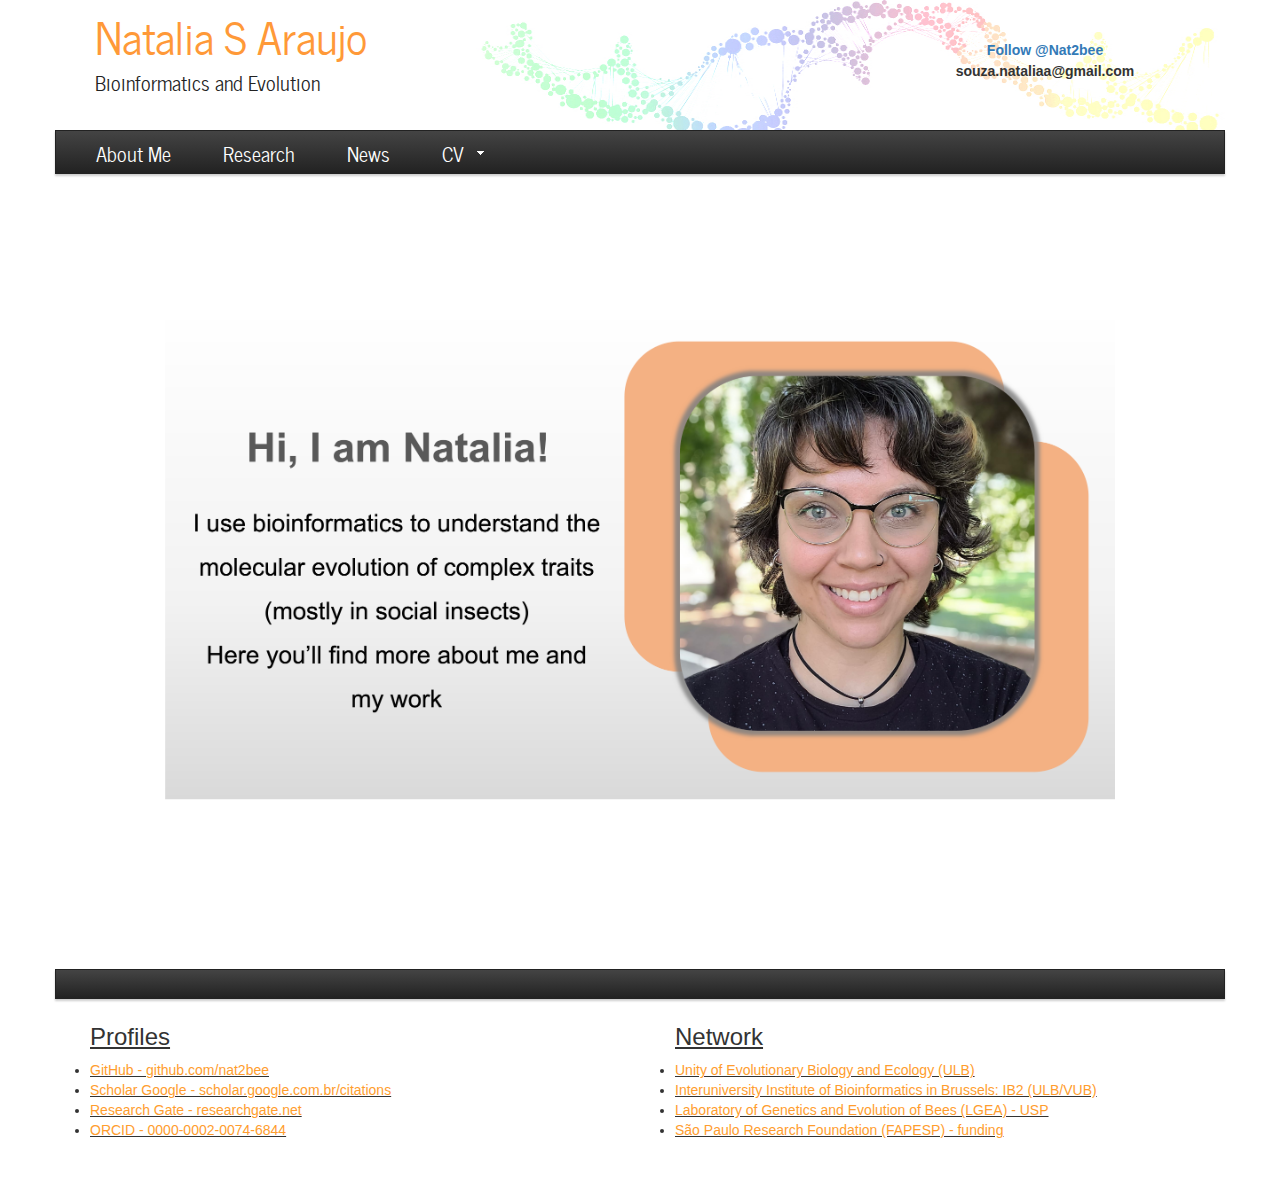
<file: index.html>
<!DOCTYPE HTML>
<html>

<head>
  <script id="Cookiebot" src="https://consent.cookiebot.com/uc.js" data-cbid="803f9555-63e7-4108-b6b6-ef1d50db16c7" data-blockingmode="auto" type="text/javascript"></script>
  <title>Natalia de Souza Araujo</title>
  <meta name="Natalia de Souza Araujo" content="Bioinformatics, molecular biology and evolution of eusocial insects" />
  <meta name="keywords" content="bee, behavior, social, transcriptome, eussocial" />
  <meta http-equiv="content-type" content="text/html; charset=UTF-8" />
  <link rel="stylesheet" type="text/css" href="css/style.css" />
  <link rel="stylesheet" href="https://maxcdn.bootstrapcdn.com/bootstrap/3.3.6/css/bootstrap.min.css"/>
  <!-- modernizr enables HTML5 elements and feature detects -->
  <script type="text/javascript" src="js/modernizr-1.5.min.js"></script>
</head>

<body>

<header class="container">
 <div class="row">
  <div class="col-sm-8">
   <div id="logo">
    <div id="logo_text">
     <!-- class="logo_colour", allows you to change the colour of the text -->
      <h1><a href="index.html"><span class="logo_colour">Natalia S Araujo</span></a></h1> 
     <h2>Bioinformatics and Evolution</h2>
    </div>
   </div>
  </div>
 <div class="row text-right">
  <div class="row center">
   <div id="contact">
   <a href="https://twitter.com/Nat2bee" class="twitter-follow-button" data-show-count="false" data-text-color="#ff9d2e" data-button="grey">Follow @Nat2bee</a> <script>!function(d,s,id){var js,fjs=d.getElementsByTagName(s)[0],p=/^http:/.test(d.location)?'http':'https';if(!d.getElementById(id)){js=d.createElement(s);js.id=id;js.src=p+'://platform.twitter.com/widgets.js';fjs.parentNode.insertBefore(js,fjs);}}(document, 'script', 'twitter-wjs');</script>
     <!-- <li class="col-sm-1"><img width="20" height="20" src="images/mail.png"/></li> -->
     <p>souza.nataliaa&commat;gmail.com</p>
  </div> 
 </div> 
</div>
</div>
<div class="row">
 <nav class="col-sm-12">
  <ul class="sf-menu" id="nav">
   <li><a href="about.html">About Me</a></li>
   <li><a href="research.html">Research</a></li>
   <li><a href="news.html">News</a></li>
   <li><a href="#">CV</a>
    <ul>
     <li><a href="cv_NataliaAraujo.pdf">English</a></li>
     <li><a href="http://lattes.cnpq.br/8795036251112121">Português</a></li>
    </ul>
   </li>
  </ul>
 </nav>
</div>
</header>

<section class="container">
 <div class="col-sm-12">
  <div class="gallery">
    <p style="text-align:center;"><img width="950" height="720" src="images/page_cover.png" /></p>
   </div>
 </div>
</section>

<section class="container">
 <div class="row">
<h4> </h4>
<footer class="container">
</footer>
</div>
</section>


<section class="container">
  <div class="row">
   <div class="col-sm-6"> 
    <div id="link">
     <h3><u>Profiles</u></h3>
     <u class="text-left">
      <li class="text-nowrap"><a href="https://github.com/nat2bee" style="color: #ff9d2e">GitHub - github.com/nat2bee</a></li>
      <li class="text-nowrap"><a href="https://scholar.google.com.br/citations?user=CRIrAo0AAAAJ&hl=pt-BR" style="color: #ff9d2e">Scholar Google - scholar.google.com.br/citations</a></li>
      <li class="text-nowrap"><a href="https://www.researchgate.net/profile/Natalia_Araujo8" style="color: #ff9d2e">Research Gate - researchgate.net</a></li>
      <li class="text-nowrap"><a href="http://orcid.org/0000-0002-0074-6844" style="color: #ff9d2e">ORCID - 0000-0002-0074-6844</a></li>
     </u>
    </div>
   </div>
   <div class="col-sm-6"> 
    <div id="link">
     <h3><u>Network</u></h3>
     <u class="text-left">
      <li class="text-nowrap"><a href="http://ebe.ulb.ac.be/ebe/Araujo.html" style="color: #ff9d2e">Unity of Evolutionary Biology and Ecology (ULB)</a></li>
      <li class="text-nowrap"><a href="https://ibsquare.be" style="color: #ff9d2e">Interuniversity Institute of Bioinformatics in Brussels: IB2 (ULB/VUB)</a></li>
      <li class="text-nowrap"><a href="http://www.ib.usp.br/~lgea/" style="color: #ff9d2e">Laboratory of Genetics and Evolution of Bees (LGEA) - USP</a></li>
      <li class="text-nowrap"><a href="http://www.bv.fapesp.br/en/pesquisador/320532/natalia-de-souza-araujo/" style="color: #ff9d2e">São Paulo Research Foundation (FAPESP) - funding</a></li>
     </u>
    </div>
   </div>
 </div>
</section>
    

    
  
<p>&nbsp;</p>
<!-- javascript at the bottom for fast page loading -->
<script type="text/javascript" src="js/jquery.js"></script>
<script type="text/javascript" src="js/jquery.easing-sooper.js"></script>
<script type="text/javascript" src="js/jquery.sooperfish.js"></script>
<script type="text/javascript" src="js/image_fade.js"></script>
<script type="text/javascript">
$(document).ready(function() {
    $('ul.sf-menu').sooperfish();
});
</script>
</body>
</html>
</file>
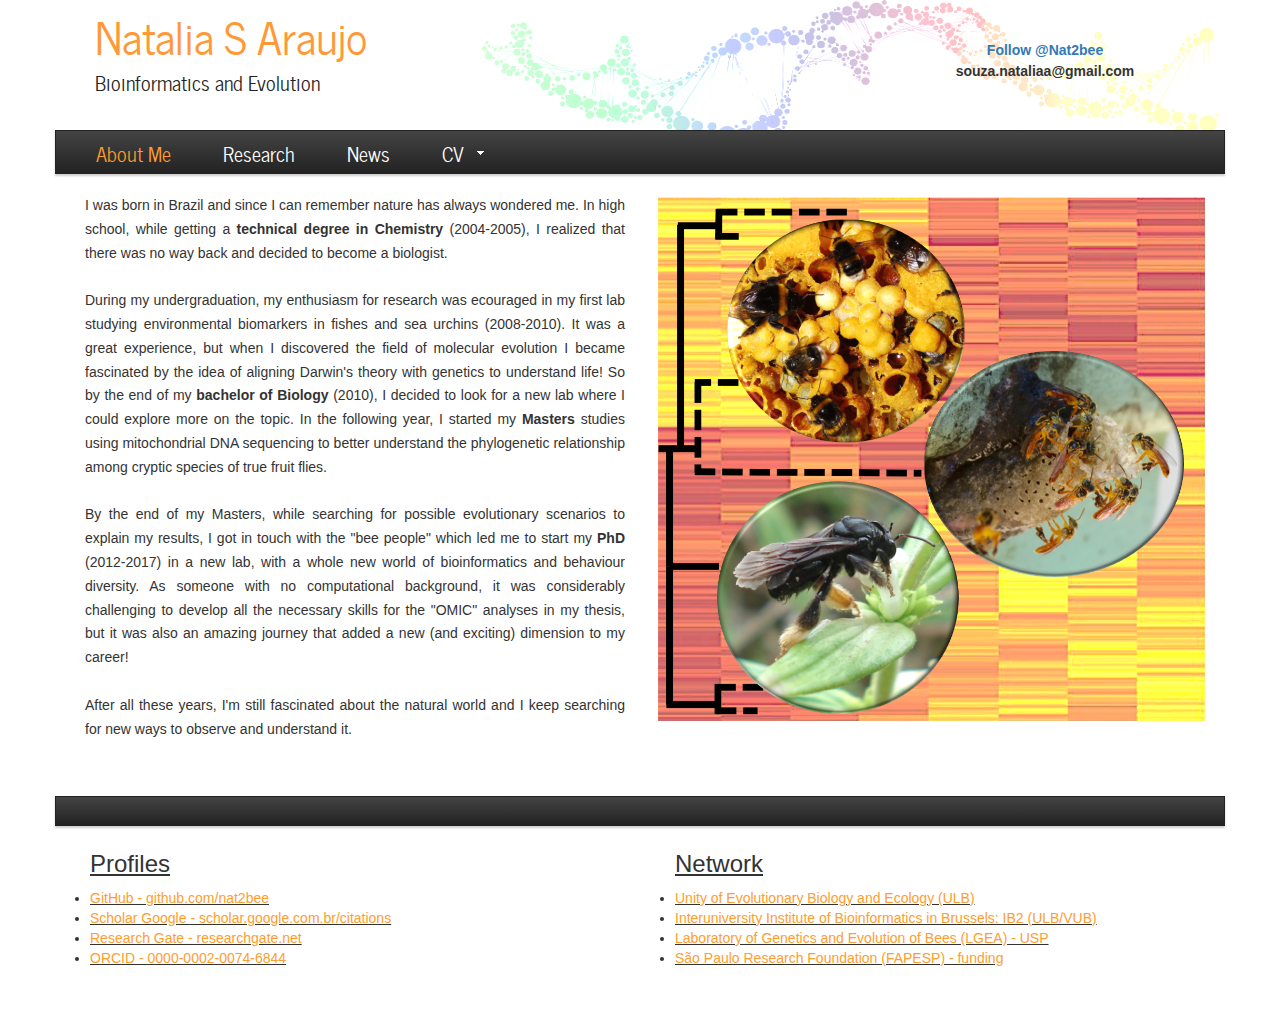
<file: about.html>
<!DOCTYPE HTML>
<html>

<head>
  <script id="Cookiebot" src="https://consent.cookiebot.com/uc.js" data-cbid="803f9555-63e7-4108-b6b6-ef1d50db16c7" data-blockingmode="auto" type="text/javascript"></script>
  <title>Natalia de Souza Araujo</title>
  <meta name="Natalia de Souza Araujo" content="Bioinformatics, molecular biology and evolution of eusocial insects" />
  <meta name="keywords" content="bee, behavior, social, transcriptome, eussocial" />
  <meta http-equiv="content-type" content="text/html; charset=UTF-8" />
  <link rel="stylesheet" type="text/css" href="css/style.css" />
  <link rel="stylesheet" href="https://maxcdn.bootstrapcdn.com/bootstrap/3.3.6/css/bootstrap.min.css"/>
  <!-- modernizr enables HTML5 elements and feature detects -->
  <script type="text/javascript" src="js/modernizr-1.5.min.js"></script>
</head>

<body>

<header class="container">
 <div class="row">
  <div class="col-sm-8">
   <div id="logo">
    <div id="logo_text">
     <!-- class="logo_colour", allows you to change the colour of the text -->
     <h1><a href="index.html"><span class="logo_colour">Natalia S Araujo</span></a></h1> 
     <h2>Bioinformatics and Evolution</h2>
    </div>
   </div>
  </div>
 <div class="row text-right">
  <div class="row center">
   <div id="contact">
   <a href="https://twitter.com/Nat2bee" class="twitter-follow-button" data-show-count="false" data-text-color="#ff9d2e" data-button="grey">Follow @Nat2bee</a> <script>!function(d,s,id){var js,fjs=d.getElementsByTagName(s)[0],p=/^http:/.test(d.location)?'http':'https';if(!d.getElementById(id)){js=d.createElement(s);js.id=id;js.src=p+'://platform.twitter.com/widgets.js';fjs.parentNode.insertBefore(js,fjs);}}(document, 'script', 'twitter-wjs');</script>
     <!-- <li class="col-sm-1"><img width="20" height="20" src="images/mail.png"/></li> -->
     <p>souza.nataliaa&commat;gmail.com</p>
  </div> 
 </div> 
</div>
</div>
<div class="row">
 <nav class="col-sm-12">
  <ul class="sf-menu" id="nav">
   <li class="selected"><a href="about.html">About Me</a></li>
   <li><a href="research.html">Research</a></li>
   <li><a href="news.html">News</a></li>
   <li><a href="#">CV</a>
    <ul>
     <li><a href="cv_NataliaAraujo.pdf">English</a></li>
     <li><a href="http://lattes.cnpq.br/8795036251112121">Português</a></li>
    </ul>
   </li>
  </ul>
 </nav>
</div>
</header>

<section class="container">
 <div class="col-sm-6">
  <p class="text-justify">I was born in Brazil and since I can remember nature has always wondered me. In high school, while getting a <b>technical degree in Chemistry</b> (2004-2005), I realized that there was no way back and decided to become a biologist. <br /><br />During my undergraduation, my enthusiasm for research was ecouraged in my first lab studying environmental biomarkers in fishes and sea urchins (2008-2010). It was a great experience, but when I discovered the field of molecular evolution I became fascinated by the idea of aligning Darwin's theory with genetics to understand life! So by the end of my <b>bachelor of Biology</b> (2010), I decided to look for a new lab where I could explore more on the topic. In the following year, I started my <b>Masters</b> studies using mitochondrial DNA sequencing to better understand the phylogenetic relationship among cryptic species of true fruit flies. <br /><br />By the end of my Masters, while searching for possible evolutionary scenarios to explain my results, I got in touch with the "bee people" which led me to start my <b>PhD</b> (2012-2017) in a new lab, with a whole new world of bioinformatics and behaviour diversity.  As someone with no computational background, it was considerably challenging to develop all the necessary skills for the "OMIC" analyses in my thesis, but it was also an amazing journey that added a new (and exciting) dimension to my career!<br /><br />After all these years, I'm still fascinated about the natural world and I keep searching for new ways to observe and understand it.</p>
 </div>   
 <div class="col-sm-6">  
  <div class="gallery"><img width="550" height="530" src="images/Picture1.png" /></div>
 </div>
</section>

<section class="container">
 <div class="row">
<h4> </h4>
<footer class="container">
</footer>
</div>
</section>


<section class="container">
  <div class="row">
   <div class="col-sm-6"> 
    <div id="link">
     <h3><u>Profiles</u></h3>
     <u class="text-left">
      <li class="text-nowrap"><a href="https://github.com/nat2bee" style="color: #ff9d2e">GitHub - github.com/nat2bee</a></li>
      <li class="text-nowrap"><a href="https://scholar.google.com.br/citations?user=CRIrAo0AAAAJ&hl=pt-BR" style="color: #ff9d2e">Scholar Google - scholar.google.com.br/citations</a></li>
      <li class="text-nowrap"><a href="https://www.researchgate.net/profile/Natalia_Araujo8" style="color: #ff9d2e">Research Gate - researchgate.net</a></li>
      <li class="text-nowrap"><a href="http://orcid.org/0000-0002-0074-6844" style="color: #ff9d2e">ORCID - 0000-0002-0074-6844</a></li>
     </u>
    </div>
   </div>
   <div class="col-sm-6"> 
    <div id="link">
     <h3><u>Network</u></h3>
     <u class="text-left">
      <li class="text-nowrap"><a href="http://ebe.ulb.ac.be/ebe/Araujo.html" style="color: #ff9d2e">Unity of Evolutionary Biology and Ecology (ULB)</a></li>
      <li class="text-nowrap"><a href="https://ibsquare.be" style="color: #ff9d2e">Interuniversity Institute of Bioinformatics in Brussels: IB2 (ULB/VUB)</a></li>
      <li class="text-nowrap"><a href="http://www.ib.usp.br/~lgea/" style="color: #ff9d2e">Laboratory of Genetics and Evolution of Bees (LGEA) - USP</a></li>
      <li class="text-nowrap"><a href="http://www.bv.fapesp.br/en/pesquisador/320532/natalia-de-souza-araujo/" style="color: #ff9d2e">São Paulo Research Foundation (FAPESP) - funding</a></li>
     </u>
    </div>
   </div>
 </div>
</section>
    

    
  
<p>&nbsp;</p>
<!-- javascript at the bottom for fast page loading -->
<script type="text/javascript" src="js/jquery.js"></script>
<script type="text/javascript" src="js/jquery.easing-sooper.js"></script>
<script type="text/javascript" src="js/jquery.sooperfish.js"></script>
<script type="text/javascript" src="js/image_fade.js"></script>
<script type="text/javascript">
$(document).ready(function() {
    $('ul.sf-menu').sooperfish();
});
</script>
</body>
</html>
</file>
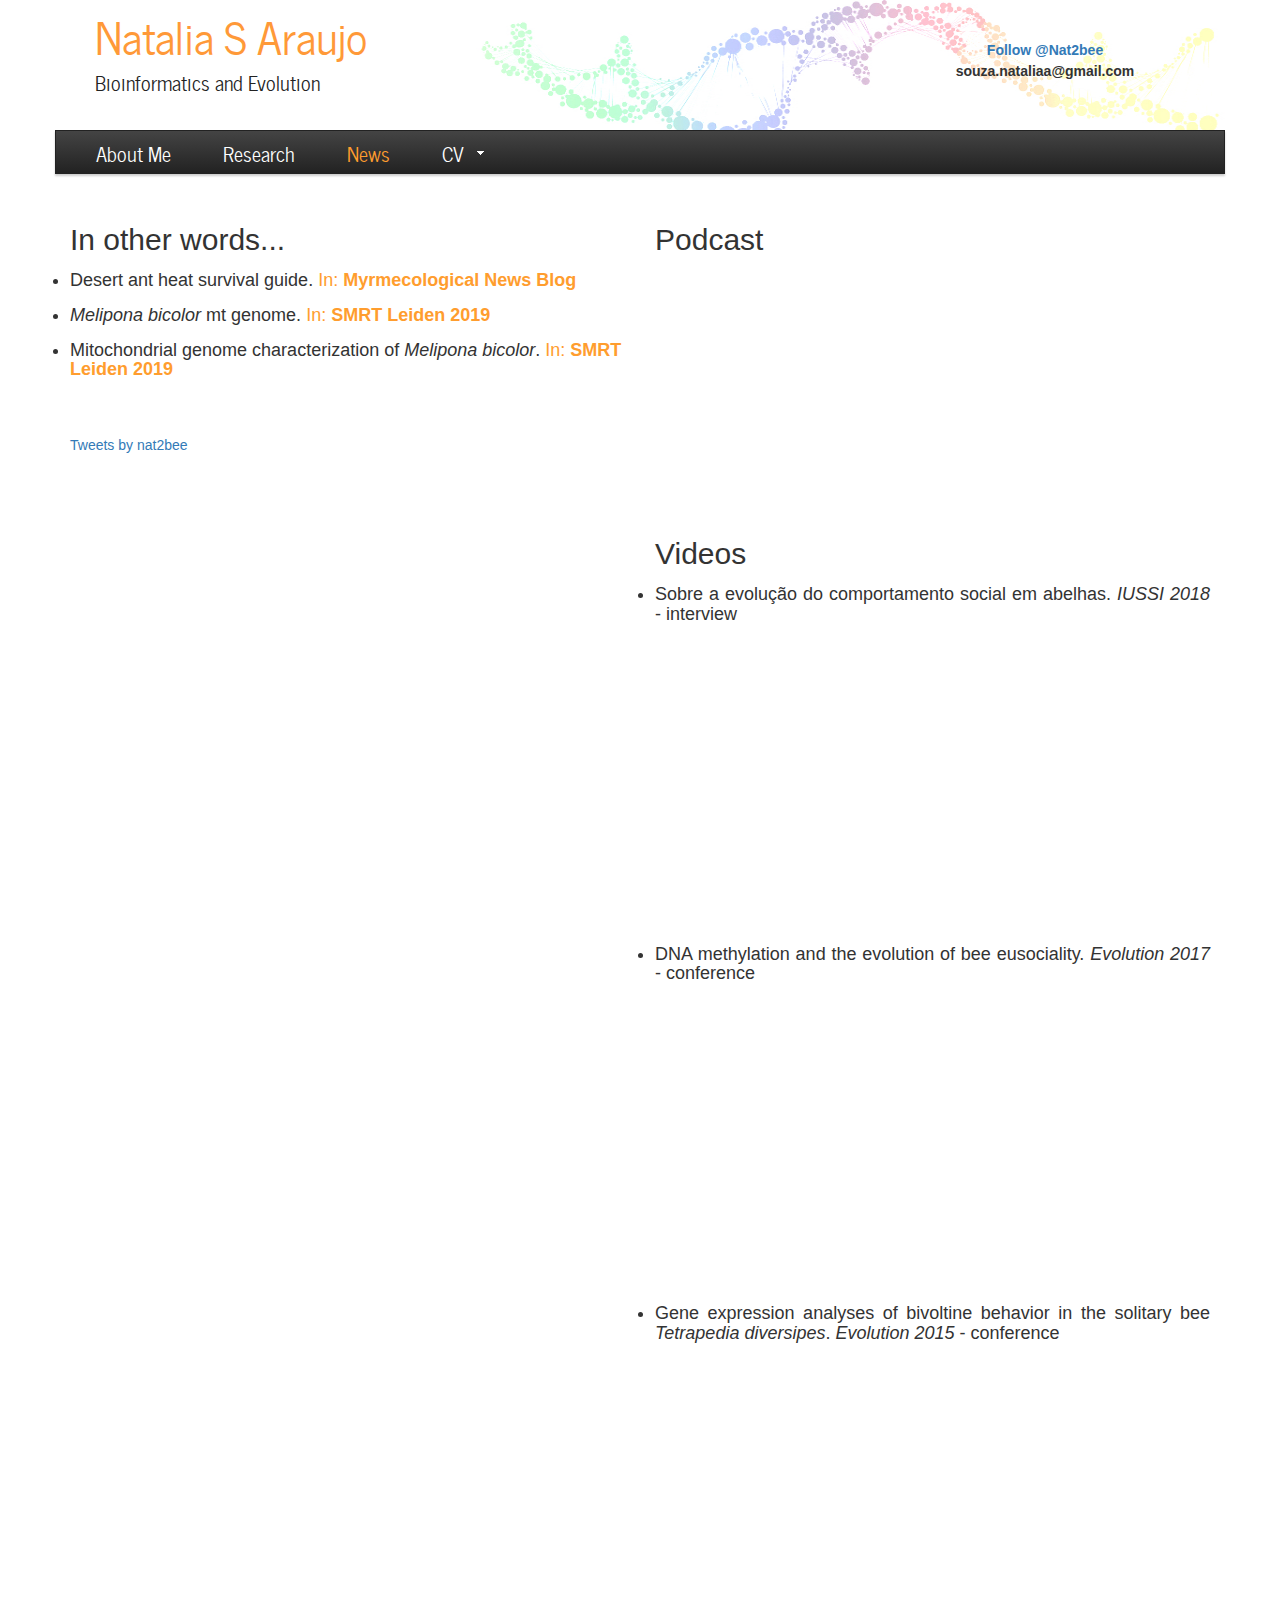
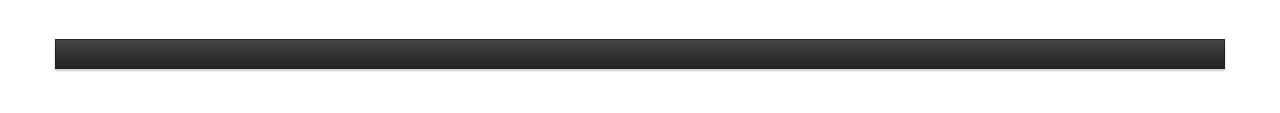
<file: news.html>
<!DOCTYPE HTML>
<html>

<head>
  <script id="Cookiebot" src="https://consent.cookiebot.com/uc.js" data-cbid="803f9555-63e7-4108-b6b6-ef1d50db16c7" data-blockingmode="auto" type="text/javascript"></script>
  <title>Natalia de Souza Araujo</title>
  <meta name="Natalia de Souza Araujo" content="Bioinformatics, molecular biology and evolution of eusocial insects" />
  <meta name="keywords" content="bee, behavior, social, transcriptome, eussocial" />
  <meta http-equiv="content-type" content="text/html; charset=UTF-8" />
  <link rel="stylesheet" type="text/css" href="css/style.css" />
  <link rel="stylesheet" href="https://maxcdn.bootstrapcdn.com/bootstrap/3.3.6/css/bootstrap.min.css"/>
  <!-- modernizr enables HTML5 elements and feature detects -->
  <script type="text/javascript" src="js/modernizr-1.5.min.js"></script>
</head>

<body>

<header class="container">
 <div class="row">
  <div class="col-sm-8">
   <div id="logo">
    <div id="logo_text">
     <!-- class="logo_colour", allows you to change the colour of the text -->
     <h1><a href="index.html"><span class="logo_colour">Natalia S Araujo</span></a></h1> 
     <h2>Bioinformatics and Evolution</h2>
    </div>
   </div>
  </div>
 <div class="row text-right">
  <div class="row center">
   <div id="contact">
   <a href="https://twitter.com/Nat2bee" class="twitter-follow-button" data-show-count="false" data-text-color="#ff9d2e" data-button="grey">Follow @Nat2bee</a> <script>!function(d,s,id){var js,fjs=d.getElementsByTagName(s)[0],p=/^http:/.test(d.location)?'http':'https';if(!d.getElementById(id)){js=d.createElement(s);js.id=id;js.src=p+'://platform.twitter.com/widgets.js';fjs.parentNode.insertBefore(js,fjs);}}(document, 'script', 'twitter-wjs');</script>
    <!-- <li class="col-sm-1"><img width="20" height="20" src="images/mail.png"/></li> -->
     <p>souza.nataliaa&commat;gmail.com</p> 
  </div> 
 </div> 
</div>
</div>
<div class="row">
 <nav class="col-sm-12">
  <ul class="sf-menu" id="nav">
   <li><a href="about.html">About Me</a></li>
   <li><a href="research.html">Research</a></li>
   <li class="selected"><a href="news.html">News</a></li>
   <li><a href="#">CV</a>
    <ul>
     <li><a href="cv_NataliaAraujo.pdf">English</a></li>
     <li><a href="http://lattes.cnpq.br/8795036251112121">Português</a></li>
    </ul>
   </li>
  </ul>
 </nav>
</div>
</header>

<section class="container">
 <div class="row">
 <div class="col-sm-6">
  <h2>In other words...</h2>
   <h4><li class="text-left">Desert ant heat survival guide. <a href="https://blog.myrmecologicalnews.org/2021/01/07/desert-ant-heat-survival-guide/" style="color: #ff9d2e">In: <b>Myrmecological News Blog</b></a></li></h4>
   <h4><li class="text-left"><i>Melipona bicolor</i> mt genome. <a href="https://www.pacb.com/blog/smrt-leiden-2019/" style="color: #ff9d2e">In: <b>SMRT Leiden 2019</b></a></li></h4>
   <h4><li class="text-left">Mitochondrial genome characterization of <i>Melipona bicolor</i>. <a href="https://www.pacb.com/publications/mitochondrial-genome-characterization-of-melipona-bicolor-insights-from-the-control-region-and-gene-expression-data/" style="color: #ff9d2e">In: <b>SMRT Leiden 2019</b></a></li></h4> 
  <h1> </h1>
  <a class="twitter-timeline" data-width="500" data-height="1250" href="https://twitter.com/nat2bee">Tweets by nat2bee</a>
  <script async src="//platform.twitter.com/widgets.js" charset="utf-8"></script>
</div>
<div class="col-sm-6">
<!-- <h3>Upcoming mettings</h3>
<li class="text-justify"><a href="http://www.iussi2018.com/home">IUSSI 2018</a> - August 05-10<br><b>Invited spearker:</b> Unveiling the expression dynamics of genes involved in bee sociality <br> <b>Symposium 1.4	- From genes to societies</b> </li>
-->
<h2>Podcast</h2>
 <div class="text-center">
  <iframe src="https://open.spotify.com/embed-podcast/episode/4QQMylqeePUZ52xYBf5XjC" width="100%" height="232" frameborder="0" allowtransparency="true" allow="encrypted-media"></iframe>
 </div>
<h2>Videos</h2>
   <h4><li class="text-justify">Sobre a evolução do comportamento social em abelhas. <i>IUSSI 2018</i> - interview</li></h4>
 <div class="text-center">
  <iframe width="350" height="250" src="https://www.youtube.com/embed/MVsRwcQWoMA" frameborder="0" allow="accelerometer; encrypted-media; gyroscope; picture-in-picture" allowfullscreen></iframe>
<h1> </h1>
 <h4> <li class="text-justify">DNA methylation and the evolution of bee eusociality. <i>Evolution 2017</i> - conference</li></h4>
 <div class="text-center">
  <iframe width="350" height="250" src="https://www.youtube.com/embed/OuRrAc9Hrxs" frameborder="0" allow="accelerometer; encrypted-media; gyroscope; picture-in-picture" allowfullscreen></iframe>
<h1> </h1>
 <h4><li class="text-justify">Gene expression analyses of bivoltine behavior in the solitary bee <i>Tetrapedia diversipes</i>. <i>Evolution 2015</i> - conference </li></h4>
 <div class="text-center">
  <iframe width="350" height="250" src="https://www.youtube.com/embed/an6KEt3R5_Y" frameborder="0" allow="accelerometer; encrypted-media; gyroscope; picture-in-picture" allowfullscreen></iframe>


</div>
</div>
</section>



<section class="container">
 <div class="row">
<h4> </h4>
<footer class="container">
</footer>   
</div>
</section>



    
  
<p>&nbsp;</p>
<!-- javascript at the bottom for fast page loading -->
<script type="text/javascript" src="js/jquery.js"></script>
<script type="text/javascript" src="js/jquery.easing-sooper.js"></script>
<script type="text/javascript" src="js/jquery.sooperfish.js"></script>
<script type="text/javascript" src="js/image_fade.js"></script>
<script type="text/javascript">
$(document).ready(function() {
    $('ul.sf-menu').sooperfish();
});
</script>
</body>
</html>
</file>
<file: css/style.css>
@font-face { 
  font-family: Yanone Kaffeesatz; 
    src: url('../fonts/YanoneKaffeesatz-Regular.eot'); 
    src: local("Yanone Kaffeesatz"), url('../fonts/YanoneKaffeesatz-Regular.ttf'); 
} 

@font-face { 
  font-family: News Cycle; 
    src: url('../fonts/NewsCycle-Regular.eot'); 
    src: local("News Cycle"), url('../fonts/NewsCycle-Regular.ttf'); 
} 

html { 
  height: 100%;
  width: 100%;
}

* { 
  margin: 0;
  padding: 0;
}

/* tell the browser to render HTML 5 elements as block */
article, aside, figure, footer, header, hgroup, nav, section { 
  display:block;
}

body { 
  font: normal .80em arial, sans-serif;
  background: transparent;
  color: #444;
}

p { 
  padding: 0 0 20px 0;
  line-height: 1.7em;
}

img { 
  border: 0;
  object-fit: contain;
}

h1, h2, h3, h4, h5, h6 { 
  color: #362C20;
  letter-spacing: 0em;
  padding: 0 0 5px 0;
}

h1, h2, h3 { 
  font: normal 170% "News Cycle", arial, sans-serif;
  margin: 0 0 15px 0;
  padding: 15px 0 5px 0;
  color: #222;
}

h2 { 
  font-size: 160%;
  padding: 9px 0 5px 0;
  color: #F67400;
}

h3 { 
  font-size: 140%;
  padding: 5px 0 0 0;
}

h4, h6 { 
  color: #F67400;
  padding: 0 0 5px 0;
  font: normal 130% arial, sans-serif;
}

h5, h6 { 
  color: #555;
  font: italic 95% arial, sans-serif;
  letter-spacing: normal;
  padding: 0 0 15px 0;
}

a, a:hover { 
  outline: none;
  text-decoration: underline;
  color: #ff9a28;
}

a:hover { 
  text-decoration: none;
}

blockquote { 
  margin: 20px 0; 
  padding: 10px 20px 0 20px;
  border: 1px solid #fff0d7;
  background: #FFF;
}
ul { 
  margin: 2px 0 22px 17px;
}

ul li { 
  list-style-type: none;
  margin: 0; 
  padding: padding: 0 0 4px 5px;
}

ol { 
  margin: 8px 0 22px 20px;
}

ol li { 
  margin: 0 0 11px 0;
}

.left { 
  float: left;
  width: auto;
  margin-right: 10px;
}

.right { 
  float: right; 
  width: auto;
  margin-left: 10px;
}

.center { 
  display: block;
  text-align: center;
  margin: 20px auto;
}



#main {
  margin: 5px auto;
  width: 930px;
  background: transparent;
  padding-bottom: 30px;
}


header { 
  background: transparent url(../images/seqcore_slider_img_resized.jpg);
  background-position: right;
  background-size: 750px 150px;
  background-repeat: no-repeat;
  height: 150px;
  font-weight: bold;
  margin:0;
  padding-bottom:0;
}


#sub ul { 
  padding: 0;
  border:0;
}


#logo h1, #logo h2 { 
  font: normal 320% 'News Cycle', arial, sans-serif;
  border-bottom: 0;
  text-transform: none;
  margin: 0;
  padding: 0;
}


#logo { 
  width: 300px;
  height: 130px;
  background: transparent;
  color: #888;
  padding: 0 0 0 25px;
  float: left;
}


#logo h1, #logo h2 { 
  font: normal 320% 'News Cycle', arial, sans-serif;
  border-bottom: 0;
  text-transform: none;
  margin: 0;
  padding: 0;
}

#logo_text h1, #logo_text h1 a, #logo_text h1 a:hover { 
  padding: 0;
  color: #444;
  text-decoration: none;
}

#logo_text h1 a .logo_colour { 
  color: #ff9938;
}

#logo_text a:hover .logo_colour { 
  color: #444;
}

#logo_text h2 { 
  font-size: 140%;
  padding: 0;
  color: #222;
}

nav { 
  height: 44px;
  width: 928px;
  float: right;
  margin: -20px auto 20px auto;
  color: #222;
  background: #333; /* Show a solid color for older browsers */
  background: -moz-linear-gradient(#444, #222);
  background: -o-linear-gradient(#444, #222);
  background: -webkit-linear-gradient(#444, #222);
  -webkit-box-shadow: rgba(0, 0, 0, 0.2) 0px 2px 2px;
  -moz-box-shadow: rgba(0, 0, 0, 0.2) 0px 2px 2px;
  box-shadow: rgba(0, 0, 0, 0.2) 0px 2px 2px;
  border: 1px solid #222;
} 

#site_content { 
  width: 930px;
  overflow: hidden;
  margin: 20px auto;
  background: #FFF;
} 

#sidebar_container { 
  float: right;
  width: 450px;
  padding: 0;
  height: 450px;
}

#contact { 
  padding-top: 20px;
  float: right center;
}

#link{
  padding-left: 20px;
  float: left;
}

# stu .col{
  display: inline;
  float: left;
}

#content{
  margin: 0 0 0 0; 
  padding: 0;
}
  
#content ul { 
  margin: 0;
}

#content ul li, .sidebar ul li { 
  margin: 0 0 0 0; 
  padding: 0;

}

#blog_container h4 {
  font: normal 170% 'News Cycle', arial, sans-serif;
  margin: 0 0 15px 0;
  padding: 5px 0;}

#blog_container h4.select {
  width: 475px;}

.blog {
  background: url(../images/calendar.png) no-repeat;
  width: 54px;
  height: 46px;
  float: left;
  margin: 0 15px 0 0;
}

.blog h2 {
  font: normal 90% arial, sans-serif;
  text-shadow: none;
  text-align: center;
  margin: 0;
  padding: 4px 0 0 0;
  color: #FFF;
}
  
.blog h3 {
  font: 140% arial, sans-serif;
  text-shadow: none;
  margin: -5px 0 0 0;
  text-align: center;
  color: #222;
}

footer { 
  width: 928px;
  font: 140% 'News Cycle', arial, sans-serif;
  height: 30px;
  padding: 9px 0 15px 0;
  color: #FFF;
  text-align: center;
  background: #333; /* Show a solid color for older browsers */
  background: -moz-linear-gradient(#444, #222);
  background: -o-linear-gradient(#444, #222);
  background: -webkit-linear-gradient(#444, #222);
  -webkit-box-shadow: rgba(0, 0, 0, 0.2) 0px 2px 2px;
  -moz-box-shadow: rgba(0, 0, 0, 0.2) 0px 2px 2px;
  box-shadow: rgba(0, 0, 0, 0.2) 0px 2px 2px;
  border: 1px solid #222;
}

footer p { 
  line-height: 1.7em;
  padding: 0 0 10px 0;
}

footer a { 
  color: #FFF;
  text-decoration: none;
}

footer a:hover { 
  color: #222;
  text-shadow: none;
  text-decoration: underline;
}

.form_settings { 
  margin: 15px 0 0 0;
}

.form_settings p { 
  padding: 0 0 4px 0;
}

.form_settings span { 
  float: left; 
  width: 100px; 
  text-align: left;
}
  
.form_settings input, .form_settings textarea { 
  padding: 5px; 
  width: 299px; 
  font: 100% arial; 
  border: 1px solid #D5D5D5; 
  background: #FFF; 
  color: #47433F;
  border-radius: 7px 7px 7px 7px;
  -moz-border-radius: 7px 7px 7px 7px;
  -webkit-border: 7px 7px 7px 7px;  
}
  
.form_settings .submit { 
  font: 150% 'Yanone Kaffeesatz', arial, sans-serif; 
  border: 0; 
  width: 99px; 
  margin: 0 0 0 212px; 
  height: 33px;
  padding: 2px 0 3px 0;
  cursor: pointer; 
  background: #333; /* Show a solid color for older browsers */
  background: -moz-linear-gradient(#444, #222);
  background: -o-linear-gradient(#444, #222);
  background: -webkit-linear-gradient(#444, #222);
  -webkit-box-shadow: rgba(0, 0, 0, 0.2) 0px 2px 2px;
  -moz-box-shadow: rgba(0, 0, 0, 0.2) 0px 2px 2px;
  box-shadow: rgba(0, 0, 0, 0.2) 0px 2px 2px;
  border: 1px solid #222;
  color: #FFF;
}

.form_settings textarea, .form_settings select { 
  font: 100% arial; 
  width: 299px;
}

.form_settings select { 
  width: 310px;
}

.form_settings .checkbox { 
  margin: 4px 0; 
  padding: 0; 
  width: 14px;
  border: 0;
  background: none;
}

.separator { 
  width: 100%;
  height: 0;
  border-top: 1px solid #D9D5CF;
  border-bottom: 1px solid #FFF;
  margin: 0 0 20px 0;
}
  
table { 
  margin: 10px 0 30px 0;
}

table tr th, table tr td { 
  background: #ff9d2e;
  color: #FFF;
  padding: 7px 4px;
  text-align: left;
}
  
table tr td { 
  background: #f6b26b;
  color: #47433F;
  border-top: 1px solid #FFF;
}

ul.images {
  object-fit: contain;
  overflow:hidden;
  margin:0;
  padding:0;
} 

ul.images li {
  position:absolute;
  margin:0;
  padding:0;
  left:0;
  right:0;
  list-style:none;
}
 
#ul.images li.show {
#  z-index:500;  
#}
 
ul img {
  border:none;  
}




/**
Stylesheet for SooperFish by www.SooperThemes.com
Author: Jurriaan Roelofs
**/

/* Configuration of menu width */
html body ul.sf-menu ul,html body ul.sf-menu ul li { 
  width: 220px;
}

html body ul.sf-menu ul ul { 
  margin: 0 0 0 220px;
}

/* Framework for proper showing/hiding/positioning */
ul.sf-menu,ul.sf-menu * { 
  margin: 0;
  padding: 0;
}

ul.sf-menu { 
  display: block;
  position: relative;
}
  
ul.sf-menu li { 
  display: block;
  list-style: none;
  float: left;
  position: relative;
}
  
ul.sf-menu li:hover { 
  visibility: inherit; /* fixes IE7 'sticky bug' */ 
}

ul.sf-menu a { 
  display: block;
  position: relative;
}
  
ul.sf-menu ul { 
  position: absolute;
  left: 0;
  width: 150px; 
  top: auto;
  left: -999999px;
}
  
ul.sf-menu ul a { 
  zoom: 1; /* IE6/7 fix */ 
}

ul.sf-menu ul li { 
  float: left; /* Must always be floated otherwise there will be a rogue 1px margin-bottom in IE6/7 */
  width: 150px;
}
  
ul.sf-menu ul ul { 
  top: 0;
  margin: 0 0 0 150px;
}

ul.sf-menu li:hover ul,ul.sf-menu li:focus ul,ul.sf-menu li.sf-hover ul, 
ul.sf-menu ul li:hover ul,ul.sf-menu ul li:focus ul,ul.sf-menu ul li.sf-hover ul,
ul.sf-menu ul ul li:hover ul,ul.sf-menu ul ul li:focus ul,ul.sf-menu ul ul li.sf-hover ul,
ul.sf-menu ul ul ul li:hover ul,ul.sf-menu ul ul ul li:focus ul,ul.sf-menu ul ul ul li.sf-hover ul { 
  left: auto;
}
  
ul.sf-menu li:hover ul ul,ul.sf-menu li:focus ul ul,ul.sf-menu li.sf-hover ul ul,
ul.sf-menu ul li:hover ul ul,ul.sf-menu ul li:focus ul ul,ul.sf-menu ul li.sf-hover ul ul,
ul.sf-menu ul ul li:hover ul ul,ul.sf-menu ul ul li:focus ul ul,ul.sf-menu ul ul li.sf-hover ul ul,
ul.sf-menu ul ul ul li:hover ul ul,ul.sf-menu ul ul ul li:focus ul ul,ul.sf-menu ul ul ul li.sf-hover ul ul { 
  left: -999999px;
}

/* autoArrows CSS */
span.sf-arrow { 
  width: 7px;
  height: 7px;
  position: absolute;
  top: 20px;
  right: 5px;
  display: block;
  background: url(../images/arrows-white.png) no-repeat 0 0;
  overflow: hidden; /* making sure IE6 doesn't overflow and expand the box */
  font-size: 1px;
}

ul ul span.sf-arrow { 
  right: 5px;
  top: 20px;
  background-position: 0 100%;
}

/* Theming the menu */
ul#nav { 
  float: left;
}

ul#nav ul { 
  background: #222;
  margin-top: 4px;
  padding-bottom: 15px;
}

ul#nav li a { 
  padding: 7px 25px 6px 25px;
  font: 140% 'News Cycle', arial, sans-serif;
  text-decoration: none;
  color: #FFF;
  margin-right: 2px;
}

ul#nav li a:hover, ul#nav li a:focus, ul#nav li.selected a, ul#nav li.selected a:hover, ul#nav li.selected a:focus { 
  color: #ff9d2e;
  text-shadow: none;
}

ul#nav ul li a { 
  color: #FFF;
}

ul#nav ul li a:hover { 
  color: #ff9d2e;
  margin-right: 2px;
}



/* Image Transitions */
ul#images {
  margin: 0 15px 10px 0;
  padding: 0;
  list-style: none;
  position: relative;
}

ul#images li {
  display: block;
  overflow: hidden;
  padding: 0;
  float: left;
  width: 155px;
  height: 300px;
}
</file>
